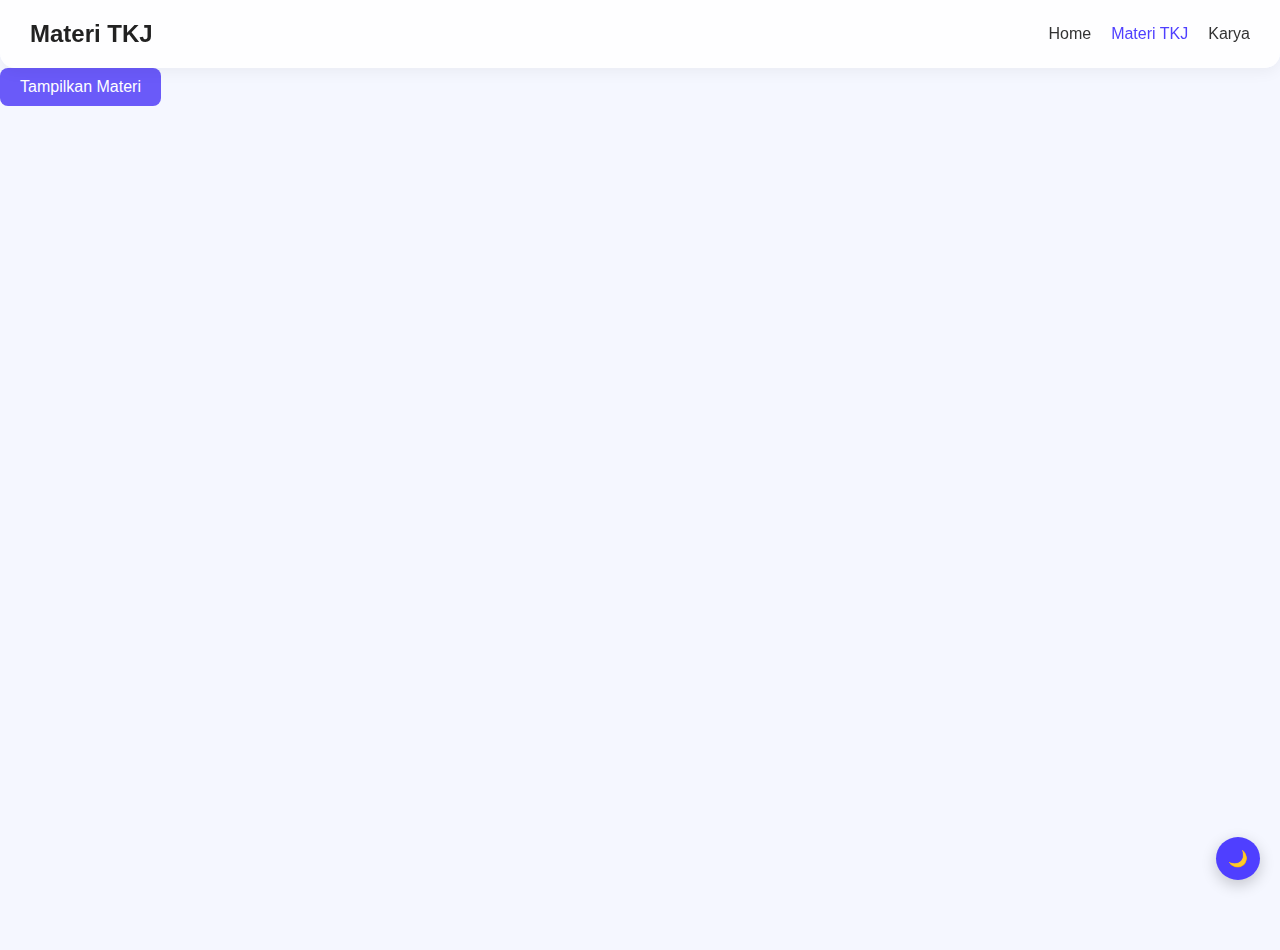
<file: materi.html>
<!DOCTYPE html>
<html lang="id">
<head>
<meta charset="UTF-8">
<meta name="viewport" content="width=device-width, initial-scale=1.0">
<title>Materi TKJ - Syaif Web</title>
<link rel="stylesheet" href="style.css">
<link rel="stylesheet" href="https://cdnjs.cloudflare.com/ajax/libs/font-awesome/6.4.0/css/all.min.css"/>
</head>
<body>

<nav>
<h2 class="logo">Materi TKJ <span> </span></h2>
<ul>
<li><a href="index.html">Home</a></li>
<li><a href="materi.html" class="active">Materi TKJ</a></li>
<li><a href="karya.html">Karya</a></li>
</ul>
</nav>







<!DOCTYPE html>
<html lang="id">
<head>
<meta charset="UTF-8">
<meta name="viewport" content="width=device-width, initial-scale=1.0">
<title>Tombol Tampilkan Teks</title>
<style>
  .hidden-text {
    display: none; /* Awalnya disembunyikan */
    margin-top: 15px;
    font-size: 1.5rem;
    color: #4f3fff;
  }

  button {
    padding: 10px 20px;
    background: #6a5af9;
    color: #fff;
    border: none;
    border-radius: 8px;
    cursor: pointer;
    font-size: 1rem;
    transition: 0.3s;
  }

  button:hover {
    background: #4f3fff;
  }
</style>
</head>
<body>

<button id="toggleBtn">Tampilkan Materi</button>

<h3 class="hidden-text" id="myText">Scroll Dulu hehe!!</h3>

<script>
  const btn = document.getElementById('toggleBtn');
  const text = document.getElementById('myText');

  btn.addEventListener('click', () => {
    if (text.style.display === "none" || text.style.display === "") {
      text.style.display = "block"; // tampilkan
    } else {
      text.style.display = "none"; // sembunyikan
    }
  });
  
</script>



<section class="materi-page">
<button class="dark-toggle">🌙</button>


<!-- Materi 1 -->
 
<div class="materi-box slide" id="m1">
<h2>🔌 Dasar Jaringan Komputer</h2>
<p>Jaringan komputer adalah <strong>sistem penghubung</strong> antar perangkat untuk bertukar data.</p>
<ul>
<li><strong>Node:</strong> PC, Laptop, Server</li>
<li><strong>Media transmisi:</strong> Kabel, Fiber Optik, Wireless</li>
<li><strong>Network device:</strong> Switch, Router, Access Point</li>
<li><strong>Topologi jaringan:</strong> Star, Ring, Bus, Mesh</li>
</ul>
</div>

<!-- Materi 2 -->
<div class="materi-box slide" id="m2">
<h2>🌐 IP Addressing</h2>
<p><strong>IP Address</strong> adalah alamat unik perangkat di jaringan.</p>
<ul>
<li><strong>IPv4:</strong> 192.168.1.1 (32-bit)</li>
<li><strong>IPv6:</strong> 2001:db8::1 (128-bit)</li>
<li>Subnetting membagi jaringan besar menjadi lebih kecil untuk efisiensi</li>
<li>Contoh: IP 192.168.1.0/24 → 256 host</li>
</ul>
</div>

<!-- Materi 3 -->
<div class="materi-box slide" id="m3">
<h2>🚦 Routing</h2>
<p><strong>Routing</strong> menentukan jalur paket data antar jaringan.</p>
<ul>
<li><strong>Static routing:</strong> Manual, stabil tapi tidak fleksibel</li>
<li><strong>Dynamic routing:</strong> Menggunakan protokol RIP, OSPF, BGP</li>
<li>Router mengarahkan paket berdasarkan <strong>routing table</strong></li>
</ul>
</div>

<!-- Materi 4 -->
<div class="materi-box slide" id="m4">
<h2>🖥️ Administrasi Server</h2>
<p>Administrasi server mencakup instalasi, konfigurasi, dan monitoring.</p>
<ul>
<li><strong>DNS Server:</strong> Mengubah domain ke IP</li>
<li><strong>DHCP Server:</strong> Memberikan IP otomatis ke client</li>
<li><strong>Web Server:</strong> Menyediakan website (Apache, Nginx)</li>
<li><strong>File Server:</strong> Menyimpan & berbagi data (Samba, FTP)</li>
</ul>
</div>

<!-- Materi 5 -->
<div class="materi-box slide" id="m5">
<h2>🛡️ Keamanan Jaringan</h2>
<p>Mencegah akses tidak sah dan serangan jaringan.</p>
<ul>
<li>Firewall: Memfilter paket masuk/keluar</li>
<li>Antivirus & Anti-malware</li>
<li>VPN: Membuat koneksi aman</li>
<li>Update OS & patch rutin</li>
</ul>
</div>

<!-- Materi 6 -->
<div class="materi-box slide" id="m6">
<h2>⚡ Troubleshooting Jaringan</h2>
<p>Langkah cepat mencari dan memperbaiki masalah jaringan.</p>
<ul>
<li>Cek koneksi fisik kabel & switch</li>
<li>Ping IP untuk mengetahui konektivitas</li>
<li>Traceroute untuk jalur paket</li>
<li>Periksa konfigurasi IP, DNS, gateway</li>
</ul>
</div>

</section>

<script>
// Scroll animation
const boxes = document.querySelectorAll('.slide');
window.addEventListener('scroll', () => {
  boxes.forEach(b => {
    if (b.getBoundingClientRect().top < window.innerHeight - 50) {
      b.classList.add('show');
    }
  });
});

// Dark mode toggle
const toggle = document.querySelector('.dark-toggle');
toggle.addEventListener('click', () => {
  document.body.classList.toggle('dark');
});
</script>

</body>
</html>
</file>
<file: style.css>
/* ===== GLOBAL ===== */
* {
    margin: 0;
    padding: 0;
    box-sizing: border-box;
    font-family: 'Poppins', sans-serif;
    scroll-behavior: smooth;
}

body {
    background: #f5f7ff;
    color: #222;
    font-size: 16px;
    line-height: 1.6;
    transition: 0.3s ease;
}

body.dark {
    background: #12121a;
    color: #e8e8e8;
}

/* ===== NAVBAR ===== */
nav {
    display:flex;
    justify-content:space-between;
    align-items:center;
    padding:15px 30px;
    background: rgba(255,255,255,0.85);
    backdrop-filter: blur(10px);
    border-radius: 0 0 15px 15px;
    box-shadow: 0 4px 15px rgba(0,0,0,0.05);
    position: sticky;
    top:0;
    z-index:100;
}

nav ul {
    display:flex;
    gap:20px;
    list-style:none;
}

nav ul li a {
    text-decoration:none;
    font-weight:500;
    color:#333;
    transition:0.2s;
}

nav ul li a:hover,
nav ul li a.active {
    color:#4f3fff;
}

/* ===== DARK MODE BUTTON ===== */
.dark-toggle {
    position: fixed;
    right: 20px;
    bottom: 20px;
    background:#4f3fff;
    color:white;
    border:none;
    padding:12px;
    border-radius:50%;
    cursor:pointer;
    box-shadow:0 5px 15px rgba(0,0,0,0.2);
    transition:0.3s;
}
.dark-toggle:hover { opacity:0.85; }

/* ===== HERO (Home) ===== */
.hero {
    text-align: center;
    padding: 80px 20px;
    background: linear-gradient(135deg, #0b1f4f, #1a2a6c);
    color: #fff;
}

.hero img {
    width: 180px;
    height: 180px;
    border-radius: 50%;
    object-fit: cover;
    border: 4px solid white;
    margin-bottom: 20px;
}

.hero span {
    color: #ffcc00;
    font-weight: bold;
}

/* ===== ABOUT ===== */
.about {
    padding: 50px 20px;
    text-align: center;
}

.about h2 {
    font-size: 2rem;
    margin-bottom: 15px;
}

/* ===== PROJECTS / HOBI ===== */
.projects {
    padding: 50px 20px;
    background: #f3f3f3;
}

.project-container {
    display: flex;
    gap: 20px;
    justify-content: center;
    flex-wrap: wrap;
}

.project-card {
    width: 280px;
    background: white;
    border-radius: 15px;
    padding: 20px;
    box-shadow: 0 8px 25px rgba(0,0,0,0.08);
    text-align: center;
    transition: 0.3s ease;
}

.project-card:hover {
    transform: translateY(-5px);
    box-shadow: 0 15px 40px rgba(79,63,255,0.25);
}

.project-card img {
    width: 100%;
    height: 160px;
    object-fit: cover;
    border-radius: 12px;
    margin-bottom: 15px;
}

/* ===== CONTACT ===== */
.contact {
    text-align: center;
    padding: 40px 20px;
    background: #111;
    color: white;
}

.contact h2 {
    font-size: 2rem;
    color: #4f3fff;
    margin-bottom: 25px;
}

.contact-links {
    display: flex;
    justify-content: center;
    gap: 20px;
    flex-wrap: wrap;
}

.contact-box {
    display: flex;
    align-items: center;
    gap: 10px;
    background: #222;
    padding: 15px 25px;
    border-radius: 10px;
    color: #fff;
    text-decoration: none;
    font-weight: 600;
    transition: 0.3s;
    font-size: 1.1rem;
}

.contact-box:hover {
    background: #4f3fff;
    color: #fff;
    box-shadow: 0 0 12px #4f3fff;
}

/* ===== MATERI ===== */
.materi-page { padding: 50px 20px; }

.toc {
    background: rgba(255,255,255,0.85);
    backdrop-filter: blur(12px);
    padding:20px;
    border-radius:15px;
    margin:20px auto;
    max-width:260px;
    box-shadow: 0 5px 20px rgba(0,0,0,0.08);
    position: sticky;
    top:120px;
}

.toc h3 { margin-bottom:12px; font-weight:600; color:#4f3fff; }
.toc a { text-decoration:none; color:#333; display:block; margin:8px 0; transition:0.2s; }
.toc a:hover { color:#4f3fff; text-decoration:underline; }

.materi-box {
    background: rgba(255,255,255,0.9);
    backdrop-filter: blur(12px);
    padding:25px;
    margin:20px auto;
    border-radius:18px;
    max-width:800px;
    box-shadow:0 6px 25px rgba(0,0,0,0.08);
    opacity:0;
    transform: translateY(30px);
    transition: transform 0.6s ease, opacity 0.6s ease, box-shadow 0.3s ease;
    font-size: 0.95rem;
}

.materi-box.show { opacity:1; transform:translateY(0); }

.materi-box h2 { 
    margin-bottom:12px; 
    color:#4f3fff; 
    font-size:1.5rem; 
}
.materi-box p, .materi-box ul li { 
    font-size:0.95rem; 
    margin-bottom:8px; 
}
strong { color:#4f3fff; font-weight:600; }

body.dark .materi-box {
    background: rgba(30,30,50,0.85);
    border:1px solid rgba(255,255,255,0.15);
    color:#e0e0e0;
}

.materi-box:hover {
    box-shadow: 0 15px 35px rgba(79,63,255,0.2);
    transform: translateY(-5px);
}

/* ===== RESPONSIVE ===== */
@media (min-width:768px) { .materi-page { display:flex; gap:30px; justify-content:center; } }
@media (max-width:767px) { 
    .toc { width:95%; margin-bottom:30px; } 
    nav { padding:15px 20px; } 
    .materi-box { padding:20px; }
}
</file>
